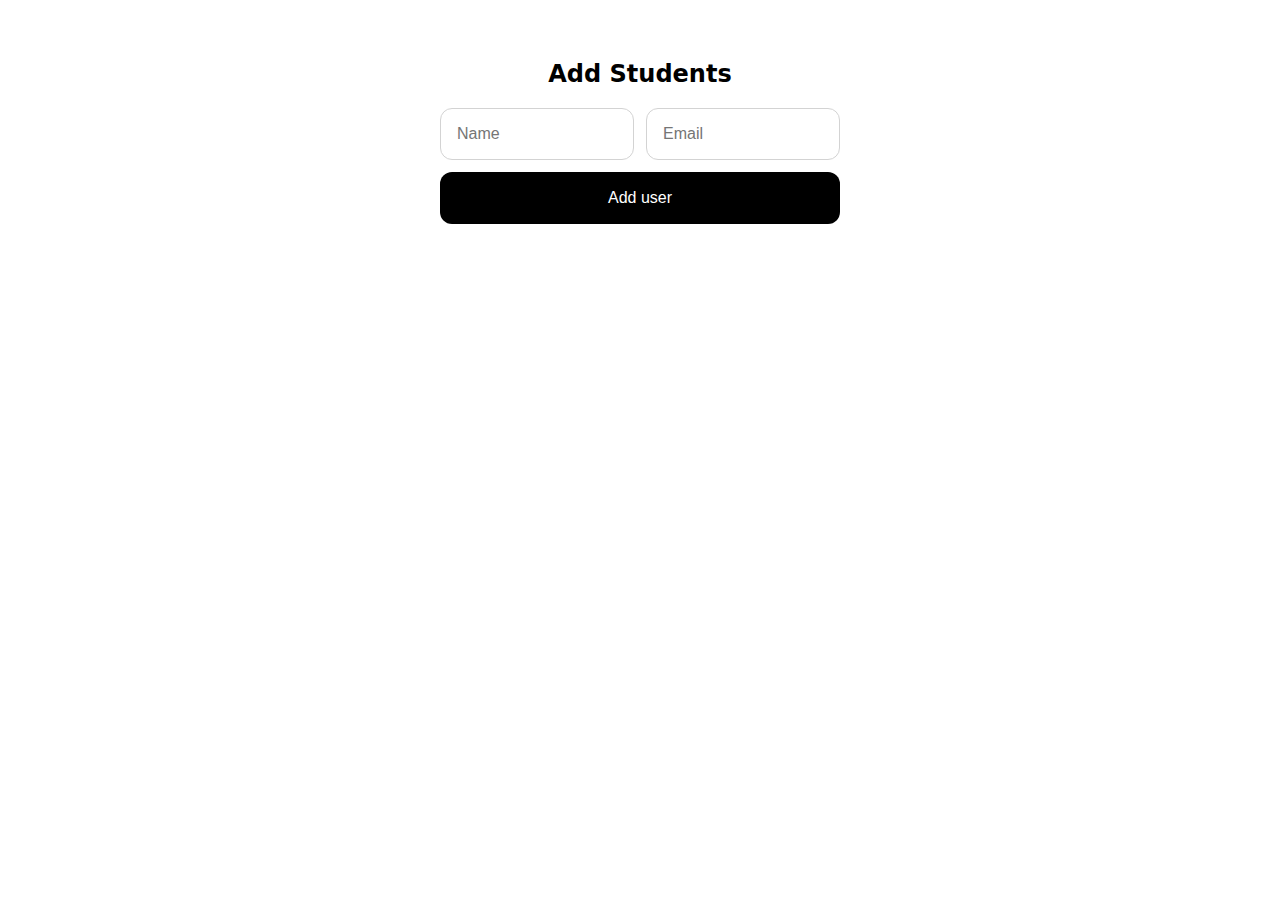
<file: js bootcamp day 4/index.html>
<!DOCTYPE html>
<html lang="en">
<head>
    <meta charset="UTF-8">
    <meta name="viewport" content="width=device-width, initial-scale=1.0">
    <title>Document</title>
    <link rel="stylesheet" href="style.css">
</head>
<body>
    <!-- <div class="container">
        <h1 class="icons" id="result">🚘🎉🍔</h1>
        <h2>Split the bill among your friends!</h2>
    
        <div class="flex">
            <input type="text" id="amount" placeholder="Enter Amount">
            <input type="text" id="persons" placeholder="Enter Persons">
        </div>
    <button class="btn" onclick="split()">Split the Bill</button>
    </div> -->


    <!-- <div class="container">
        <h1 class="icons" id="result">🍔💪</h1>
        <h2>Check you BMI buddy!!</h2>
    
        <div class="flex">
            <input type="text" id="height" placeholder="Height in Meters">
            <input type="text" id="weight" placeholder="Weight in Kg">
        </div>
    <button class="btn" onclick="bmi()">Calculate the BMI</button>
    </div> -->

    <div class="container">
        <h2>Add Students</h2>
    
        <div class="flex">
            <input type="text" id="name" placeholder="Name">
            <input type="text" id="email" placeholder="Email">
        </div>
    <button class="btn" onclick="add()">Add user</button>
    </div>









    <script src="./app.js"></script>
</body>
</html>
</file>
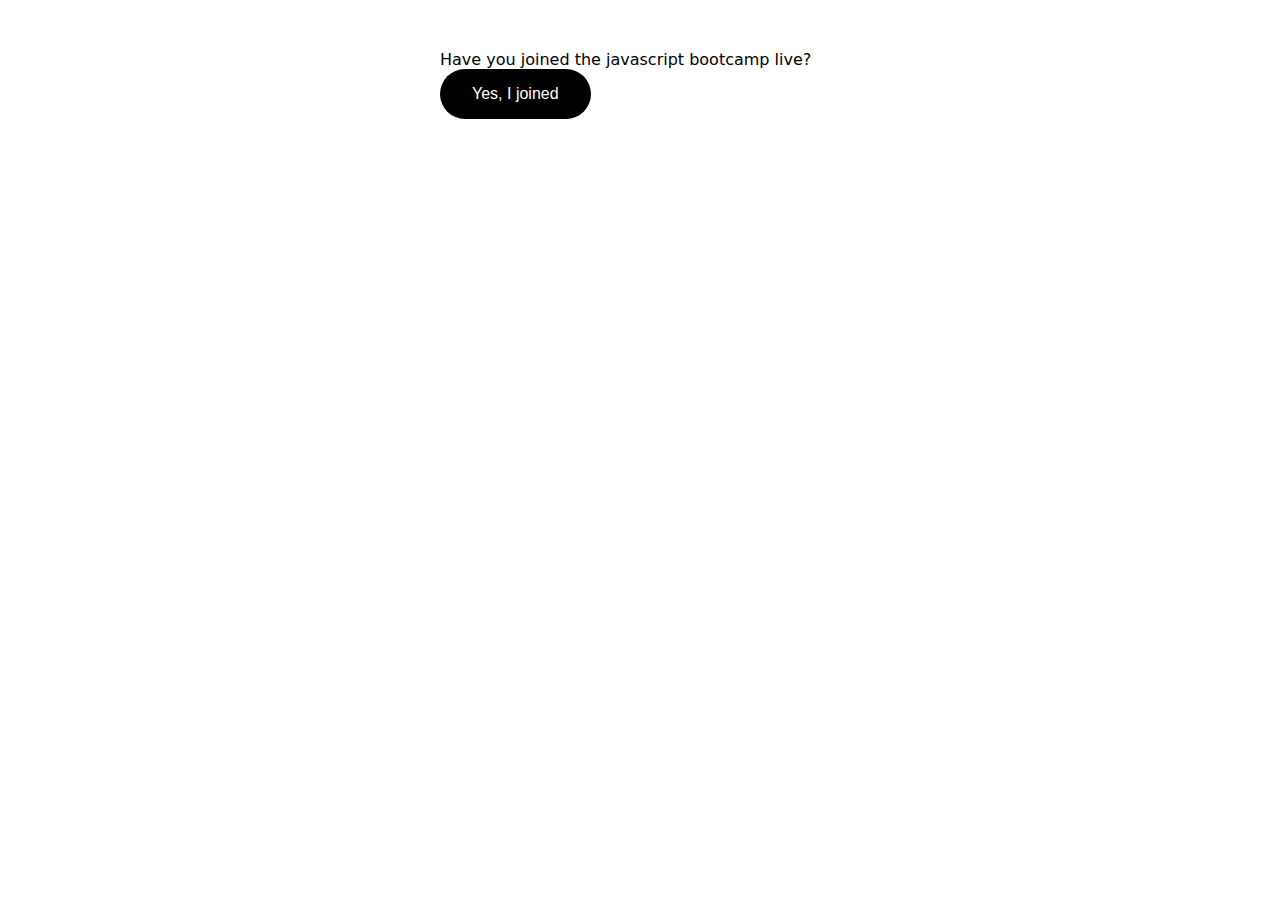
<file: js bootcamp day3/index.html>
<!DOCTYPE html>
<html lang="en">
<head>
    <meta charset="UTF-8">
    <meta name="viewport" content="width=device-width, initial-scale=1.0">
    <title>Document</title>
    <link rel="stylesheet" href="style.css">
</head>
<body>

    <div class="container">
        <div id="title">Have you joined the javascript bootcamp live?</div>
        <button id="btn" class="btn" onclick="joined()">Yes, I joined</button>
    </div>

    <script src="app.js"></script>
</body>
</html>
</file>
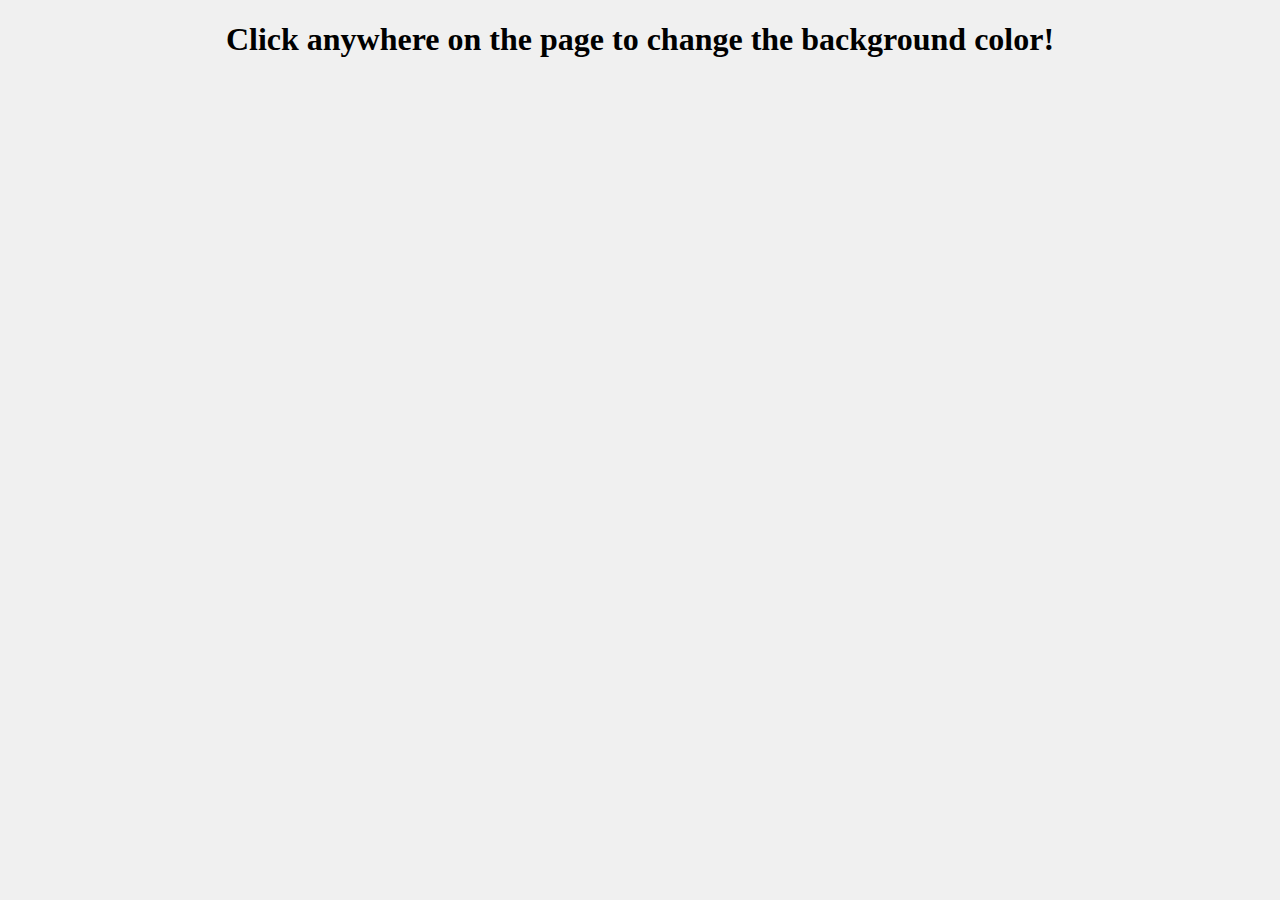
<file: day3/ass1/index.html>
<!DOCTYPE html>
<html lang="en">
  <head>
    <meta charset="UTF-8" />
    <meta name="viewport" content="width=device-width, initial-scale=1.0" />
    <title>Change Background Color Assignment</title>
    <link rel="stylesheet" href="./style.css" />
  </head>
  <body>
    <h1>Click anywhere on the page to change the background color!</h1>
    <script src="./script.js"></script>
  </body>
</html>
</file>
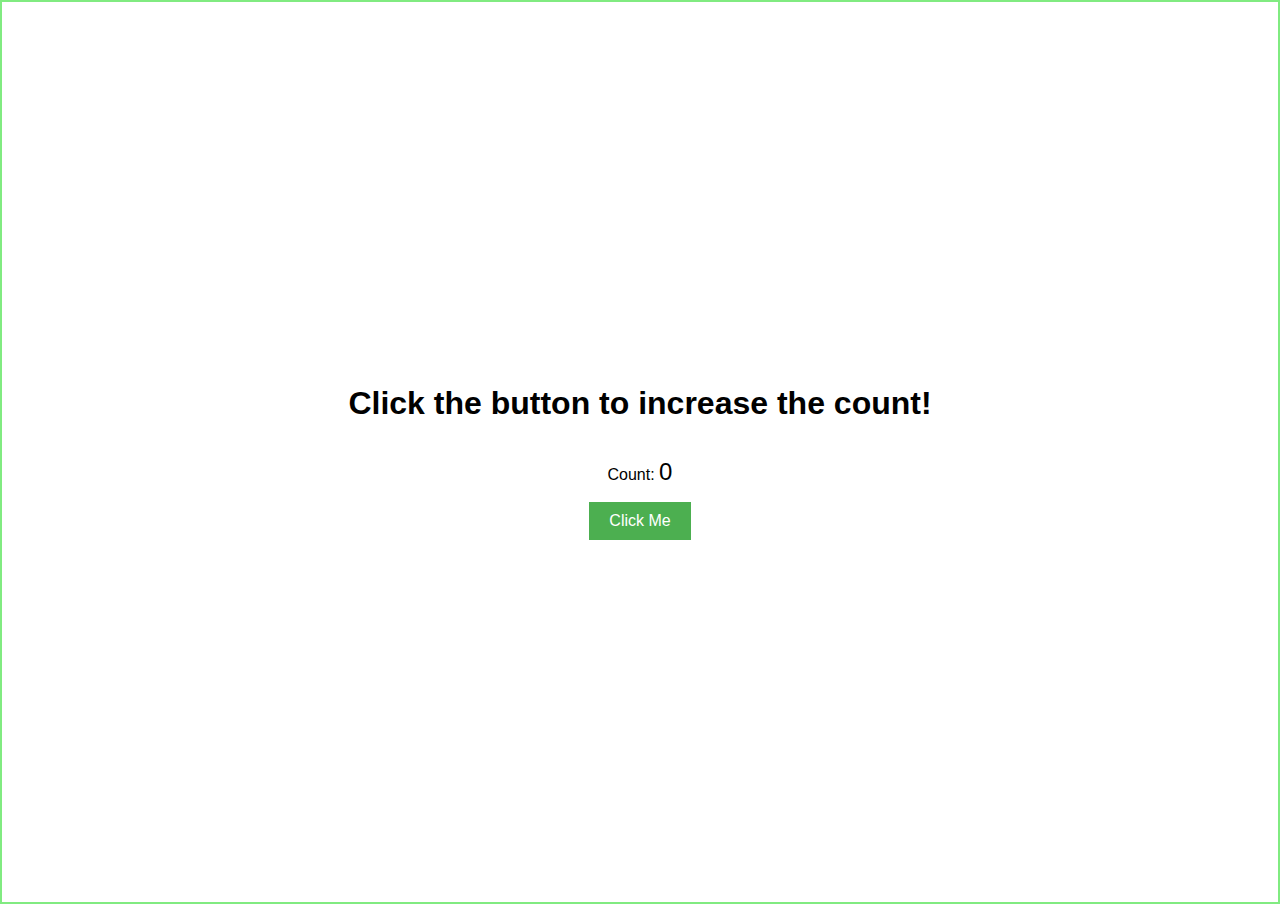
<file: day3/ass2/index.html>
<!DOCTYPE html>
<html lang="en">
<head>
  <meta charset="UTF-8">
  <meta name="viewport" content="width=device-width, initial-scale=1.0">
  <title>Counter Assignment</title>
  <link rel="stylesheet" href="./style.css">
</head>
<body>
    <div class="container">
        <h1>Click the button to increase the count!</h1>
       <p>Count: <span id="count">0</span></p>
       <button id="counterButton">Click Me</button>
    </div>
  <script src="./script.js"></script>
</body>
</html>
</file>
<file: js bootcamp day 4/style.css>
body{
    font-family: system-ui, -apple-system, BlinkMacSystemFont, 'Segoe UI', Roboto, Oxygen, Ubuntu, Cantarell, 'Open Sans', 'Helvetica Neue', sans-serif;
}

.container{
    width: 400px;
    margin: 60px auto;
    text-align: center;

}
.flex{
    display: flex;
    gap:12px;
}
input{
    width: 50%;
    padding: 16px;
    font-size: 16px;
    border-radius: 12px;
    border: 1px solid lightgray;
    box-sizing: border-box;
}
input:focus{
    outline: none;
    border: 1px solid royalblue;
}
.btn{
    background-color: black;
    color: white;
    padding: 17px;
    width: 100%;
    border-radius: 12px;
    font-size: 16px;
    border:none;
    margin-top: 12px;
    cursor: pointer;
}
.icons{
    font-size: 50px;
    margin:0;
}
</file>
<file: js bootcamp day3/style.css>
body{
    font-family: system-ui, -apple-system, BlinkMacSystemFont, 'Segoe UI', Roboto, Oxygen, Ubuntu, Cantarell, 'Open Sans', 'Helvetica Neue', sans-serif;
}
.container{
    width: 400px;
    margin: 50px auto;
}
.btn{
    background-color: black;
    border: none;
    padding: 16px 32px;
    border-radius: 40px;
    font-size: 16px;
    cursor: pointer;
    color: white;
}
</file>
<file: day3/ass1/style.css>
body {
  margin: 0;
  padding: 0;
  height: 100vh;
  display: flex;
  justify-content: center;
  background-color: #f0f0f0;
}
</file>
<file: day3/ass2/style.css>
body{
    margin: 0;
    padding: 0;
}
.container{
    height: 100vh;
    display: flex;
    flex-direction: column;
    justify-content: center;
    align-items: center;
    font-family: Arial, sans-serif;
    border: 2px solid rgb(129, 235, 129);
  }
  h1 {
    text-align: center;
    margin-bottom: 20px;
  }
  #counterButton {
    padding: 10px 20px;
    font-size: 16px;
    background-color: #4CAF50;
    color: #fff;
    border: none;
    cursor: pointer;
  }
  #count {
    font-size: 24px;
    margin-top: 10px;
  }
</file>
